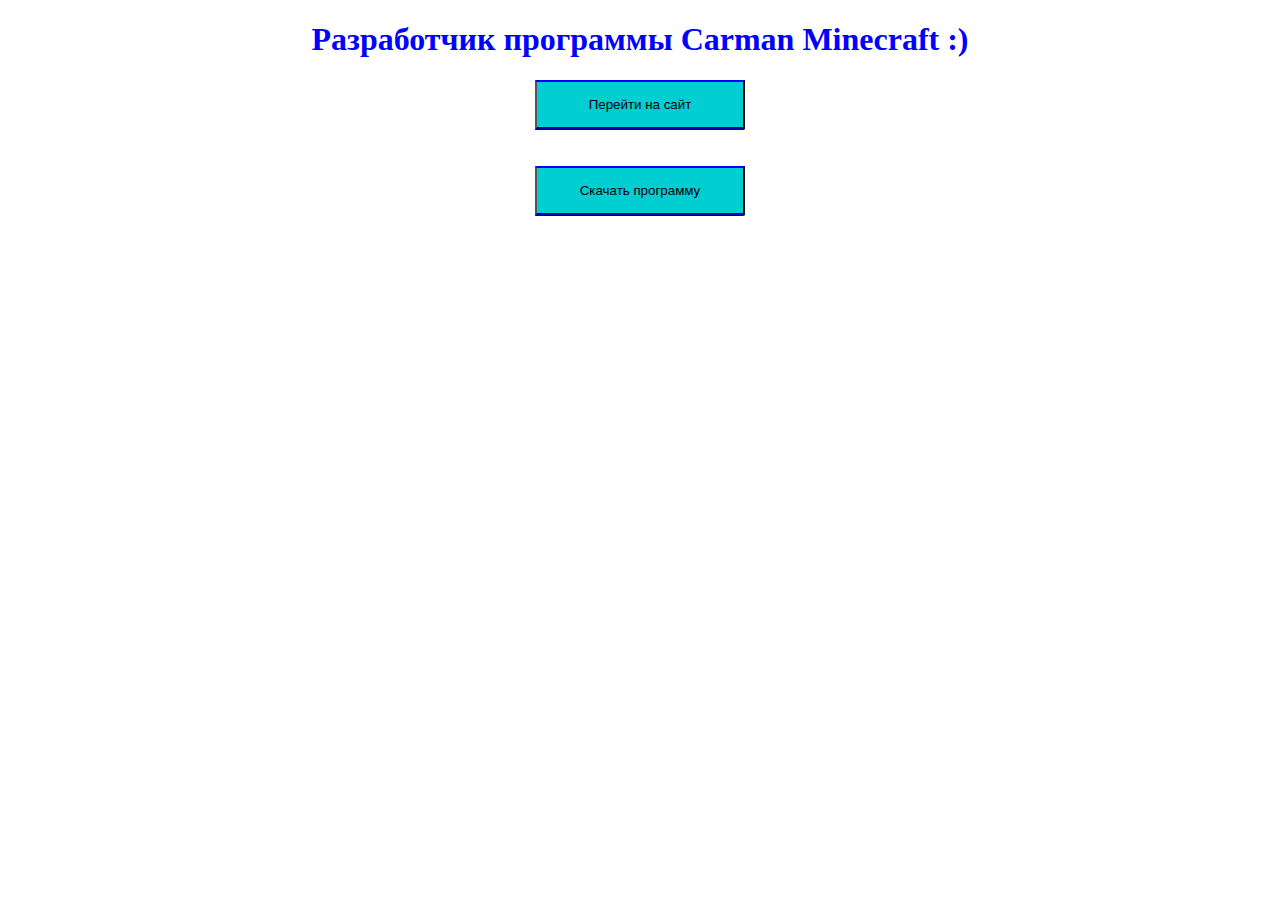
<file: docs/Developer_Programm_NOTCLICK.html>
﻿<!DOCTYPE html>

<html lang="ru" xmlns="http://www.w3.org/1999/xhtml">
<head>
    <meta charset="utf-8" />
    <title>Разработчик программы</title>
</head>
<body>
    <center>
        <h1 style="color: blue;">
            Разработчик программы Carman Minecraft :)
        </h1>
        <button onclick="redirectToSiteProgramm_developer()" style="width: 210px; height: 50px; color: black; background: darkturquoise; border-block-color: blue; border-block-end-width: 3px; border-end-end-radius: 2px; cursor: pointer;" title="Перейти на сайт программы">
            Перейти на сайт
        </button>
        <script src="js/Redirect_to_site_pr.js"></script>
        <br>
        <br>
        <br>
        <button onclick="redirectToSite_download()" style="width: 210px; height: 50px; color: black; background: darkturquoise; border-block-color: blue; border-block-end-width: 3px; border-end-end-radius: 2px; cursor: pointer;" title="Скачать программу">
            Скачать программу
        </button>
        <br>
        <h2 id="working" style="display: none;">
            Программа должна была скачаться <br> Если загрузка не началась, нажмите <a href="https://drive.google.com/uc?export=download&id=1z2rMzOgoengFR5EqV6-tkVooi5Egyf4r">здесь</a>
        </h2>
        <script src="js/Redirect_to_site_dw_pr.js"></script>
    </center>
</body>
</html>
</file>
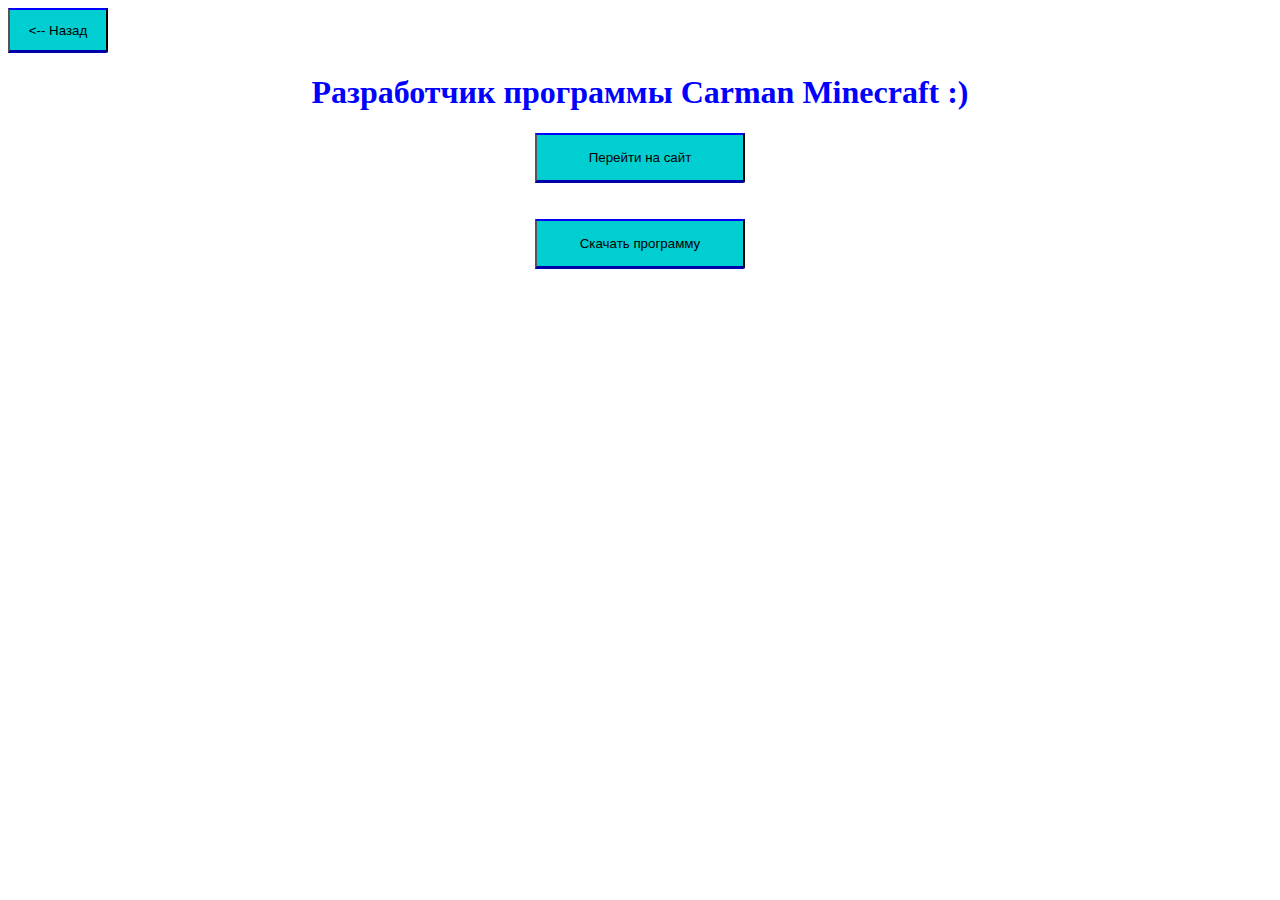
<file: docs/Developer_Programm_Programm_WipPro.html>
﻿<!DOCTYPE html>

<html lang="ru" xmlns="http://www.w3.org/1999/xhtml">
<head>
    <meta charset="utf-8" />
    <title>Разработчик программы</title>
</head>
<body>
    <button onclick="backtoprogrammWipPro()" style="width: 100px; height: 45px; color: black; background: darkturquoise; border-block-color: blue; border-block-end-width: 3px; border-end-end-radius: 2px; cursor: pointer;" title="Вернутся на страницу "О программе WipPro">
        <-- Назад
    </button>
    <script src="js/Redirect_to_back_programm_WipPro.js"></script>
    <center>
        <h1 style="color: blue;">
            Разработчик программы Carman Minecraft :)
        </h1>
        <button onclick="redirectToSiteProgramm_developer()" style="width: 210px; height: 50px; color: black; background: darkturquoise; border-block-color: blue; border-block-end-width: 3px; border-end-end-radius: 2px; cursor: pointer;" title="Перейти на сайт программы">
            Перейти на сайт
        </button>
        <script src="js/Redirect_to_site_pr.js"></script>
        <br>
        <br>
        <br>
        <button onclick="redirectToSite_download()" style="width: 210px; height: 50px; color: black; background: darkturquoise; border-block-color: blue; border-block-end-width: 3px; border-end-end-radius: 2px; cursor: pointer;" title="Скачать программу">
            Скачать программу
        </button>
        <br>
        <h2 id="working" style="display: none;">
            Программа должна была скачаться <br> Если загрузка не началась, нажмите <a href="https://drive.google.com/uc?export=download&id=1z2rMzOgoengFR5EqV6-tkVooi5Egyf4r">здесь</a>
        </h2>
        <script src="js/Redirect_to_site_dw_pr.js"></script>
    </center>
</body>
</html>
</file>
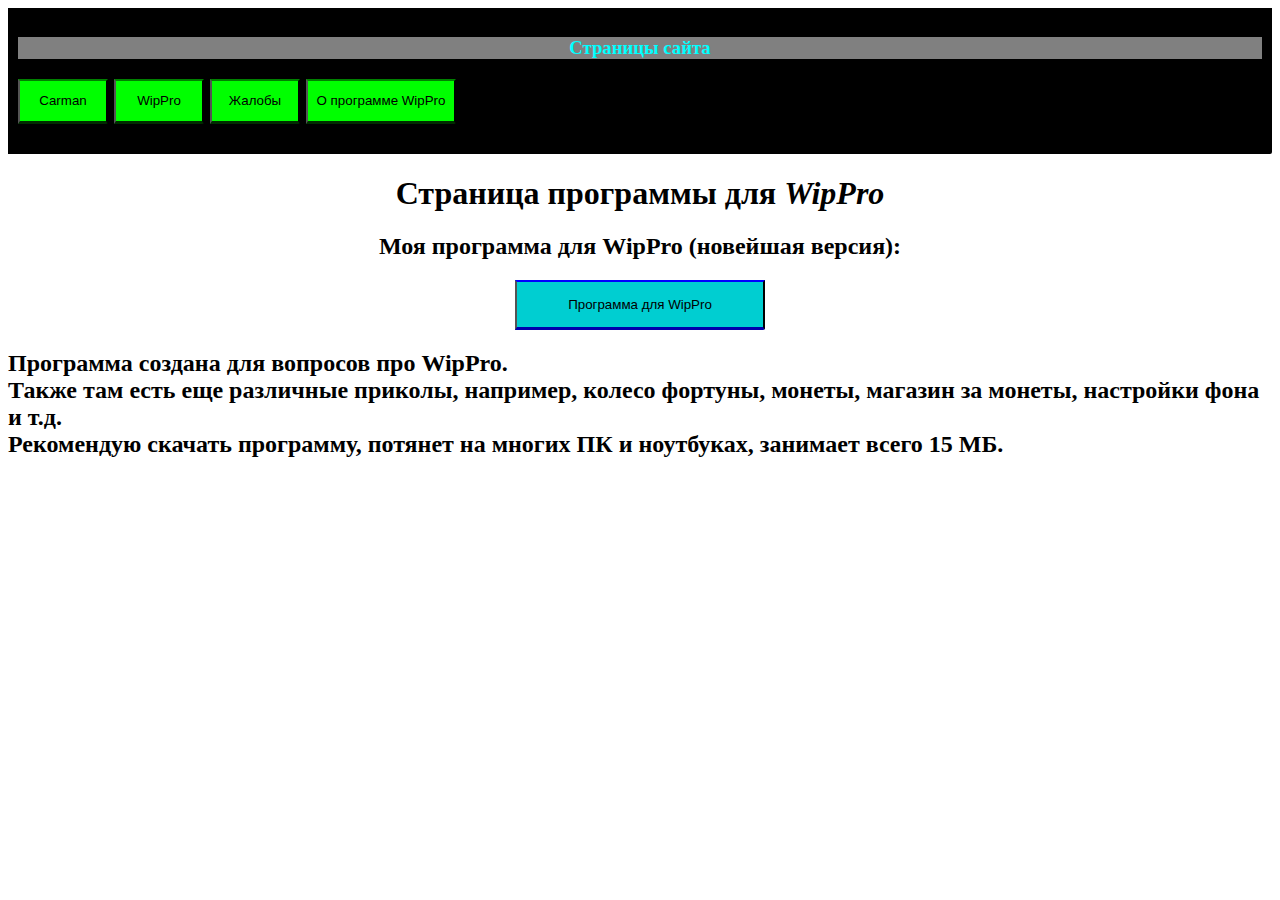
<file: docs/Programm_WipPro.html>
﻿<!DOCTYPE html>

<html lang="ru" xmlns="http://www.w3.org/1999/xhtml">
<head>
    <meta charset="utf-8" />
    <title>О программе WipPro</title>
</head>
<body>
    <!--Страница Carman-->
    <div style="background: black; padding: 10px; border-block-start-width: 3px; border-block-color: blue; border-block-end-width: 3px; border-end-end-radius: 2px;">
        <center>
            <h3 style="background: gray; color: aqua;">
                Страницы сайта
            </h3>
        </center>
        <h2>
            <button onclick="RedirectToCarman()" style="width: 90px; height: 45px; color: black; background: lime; border-block-color: green; border-block-end-width: 3px; border-end-end-radius: 2px; cursor: pointer;" title="Страница Carman">
                Carman
            </button>
            <script src="js/Redirect_to_Carman.js"></script>

            <!--Страница WipPro-->
            <button onclick="RedirectToWipPro()" style="width: 90px; height: 45px; color: black; background: lime; border-block-color: green; border-block-end-width: 3px; border-end-end-radius: 2px; cursor: pointer;" title="Страница WipPro">
                WipPro
            </button>
            <script src="js/Redirect_to_WipPro.js"></script>

            <!--Страница Жалобы-->
            <button onclick="RedirectToComplaints()" style="width: 90px; height: 45px; color: black; background: lime; border-block-color: green; border-block-end-width: 3px; border-end-end-radius: 2px; cursor: pointer;" title="Страница Жалоб">
                Жалобы
            </button>
            <script src="js/Redirect_to_complaints.js"></script>

            <!--Страница О программе WipPro-->
            <button onclick="RedirectToProgrammWipPro()" style="width: 150px; height: 45px; color: black; background: lime; border-block-color: green; border-block-end-width: 3px; border-end-end-radius: 2px; cursor: pointer;" title="Страница программы для WipPro">
                О программе WipPro
            </button>
            <script src="js/Redirect_to_programm_WipPro.js"></script>
        </h2>
    </div>
    <center>
        <h1>
            Страница программы для <em>WipPro</em>
        </h1>
    </center>

    <center>
        <h2>
            Моя программа для WipPro (новейшая версия):
        </h2>
        <h2>
            <button onclick="redirectToSiteProgramm_2()" style="width: 250px; height: 50px; color: black; background: darkturquoise; border-block-color: blue; border-block-end-width: 3px; border-end-end-radius: 2px; cursor: pointer;" title="Скачать программу">
                Программа для WipPro
            </button>
        </h2>
        <script src="js/Redirect_to_programm_2.js"></script>
    </center>

    <h2>
        Программа создана для вопросов про WipPro.
        <br>
        Также там есть еще различные приколы, например, колесо фортуны, монеты, магазин за монеты, настройки фона и т.д.
        <br>
        Рекомендую скачать программу, потянет на многих ПК и ноутбуках, занимает всего 15 МБ.
    </h2>
</body>
</html>
</file>
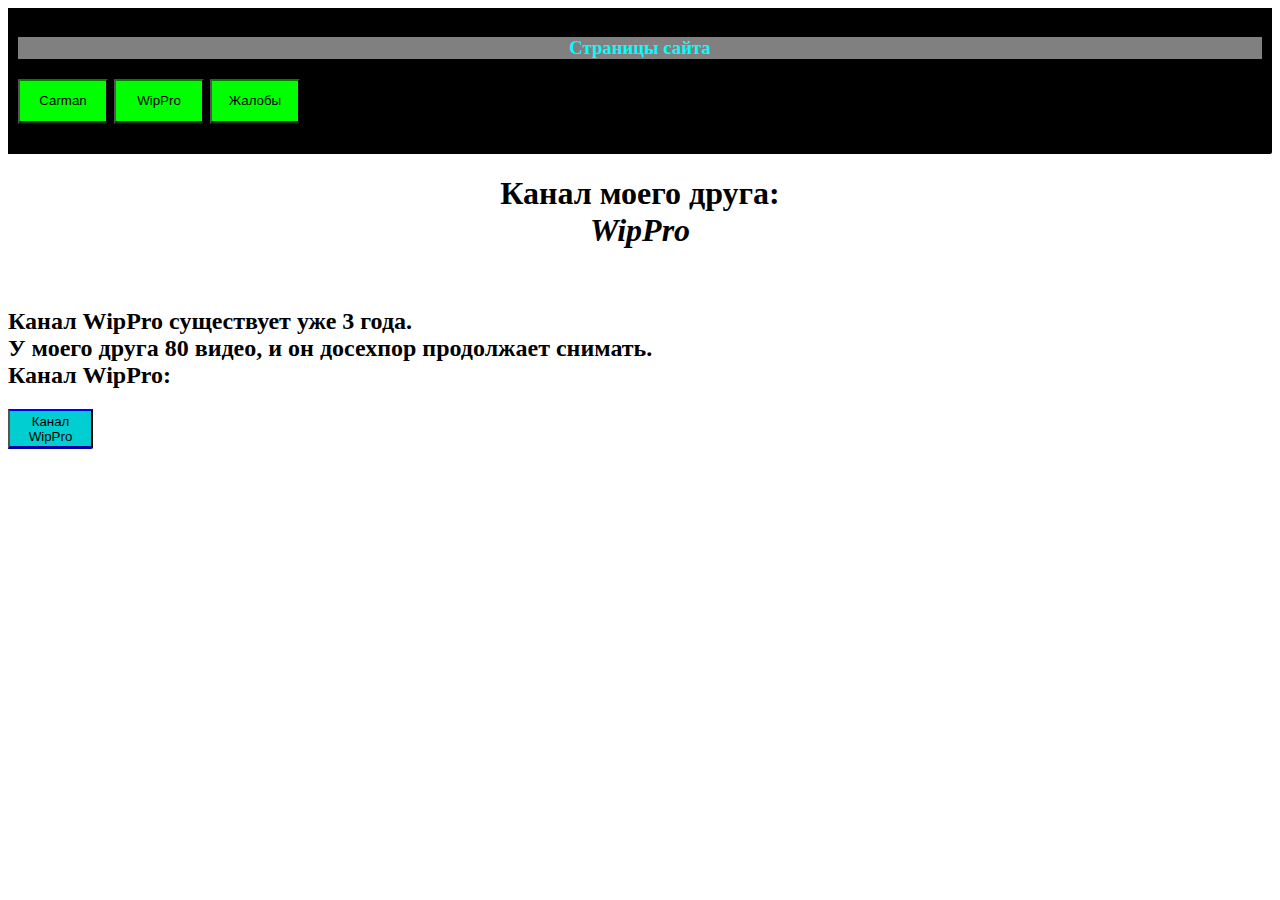
<file: docs/WipPro.html>
﻿<!DOCTYPE html>

<html lang="ru" xmlns="http://www.w3.org/1999/xhtml">
<head>
    <meta charset="utf-8" />
    <title>WipPro</title>
    <link rel="shortcut icon" href="WipPro.png" />
</head>
<body>
    <!--Страница Carman-->
    <div style="background: black; padding: 10px; border-block-start-width: 3px; border-block-color: blue; border-block-end-width: 3px; border-end-end-radius: 2px;">
        <center>
            <h3 style="background: gray; color: aqua;">
                Страницы сайта
            </h3>
        </center>
        <h2>
            <button onclick="RedirectToCarman()" style="width: 90px; height: 45px; color: black; background: lime; border-block-color: green; border-block-end-width: 3px; border-end-end-radius: 2px; cursor: pointer;" title="Страница Carman">
                Carman
            </button>
            <script src="js/Redirect_to_Carman.js"></script>

            <!--Страница WipPro-->
            <button onclick="RedirectToWipPro()" style="width: 90px; height: 45px; color: black; background: lime; border-block-color: green; border-block-end-width: 3px; border-end-end-radius: 2px; cursor: pointer;" title="Страница WipPro">
                WipPro
            </button>
            <script src="js/Redirect_to_WipPro.js"></script>

            <!--Страница Жалобы-->
            <button onclick="RedirectToComplaints()" style="width: 90px; height: 45px; color: black; background: lime; border-block-color: green; border-block-end-width: 3px; border-end-end-radius: 2px; cursor: pointer;" title="Страница WipPro">
                Жалобы
            </button>
            <script src="js/Redirect_to_complaints.js"></script>
        </h2>
    </div>

    <center>
        <h1>
            Канал моего друга: <br>
            <em>
                WipPro
            </em>
        </h1>
        <br>
    </center>
    <h2>
        Канал WipPro существует уже 3 года.
        <br>
        У моего друга 80 видео, и он досехпор продолжает снимать.
        <br>
        Канал WipPro:
        <br>
    </h2>
    <button onclick="redirectToChannelWipPro()" style="width: 85px; height: 40px; color: black; background: darkturquoise; border-block-color: blue; border-block-end-width: 3px; border-end-end-radius: 2px; cursor: pointer;">Канал WipPro</button>
    <script>
        function redirectToChannelWipPro() {
            window.location.href = "https://www.youtube.com/@wip_proYT/featured";
        }
    </script>
</body>
</html>
</file>
